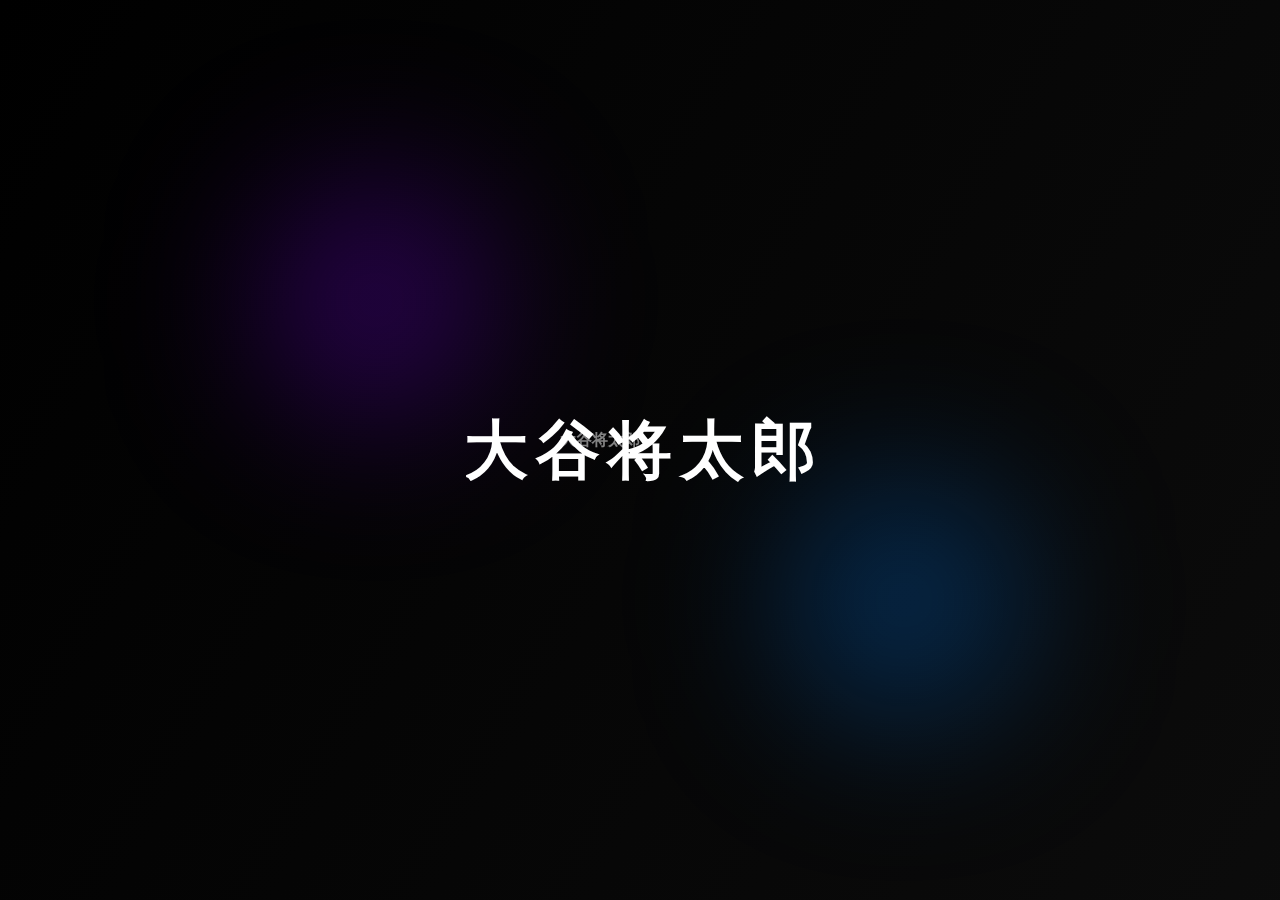
<file: index.html>
<!DOCTYPE html>
<html lang="ja">
<head>
  <meta charset="UTF-8" />
  <meta name="viewport" content="width=device-width, initial-scale=1.0" />
  <title>大谷将太郎</title>
  <link rel="stylesheet" href="style.css" />
</head>
<body>

  <div class="orb orb1"></div>
  <div class="orb orb2"></div>

  <div class="main-text">
    <span>大</span><span>谷</span><span>将</span><span>太</span><span>郎</span>
  </div>

  <div id="follower">大谷将太郎</div>

  <script src="script.js"></script>
</body>
</html>
</file>
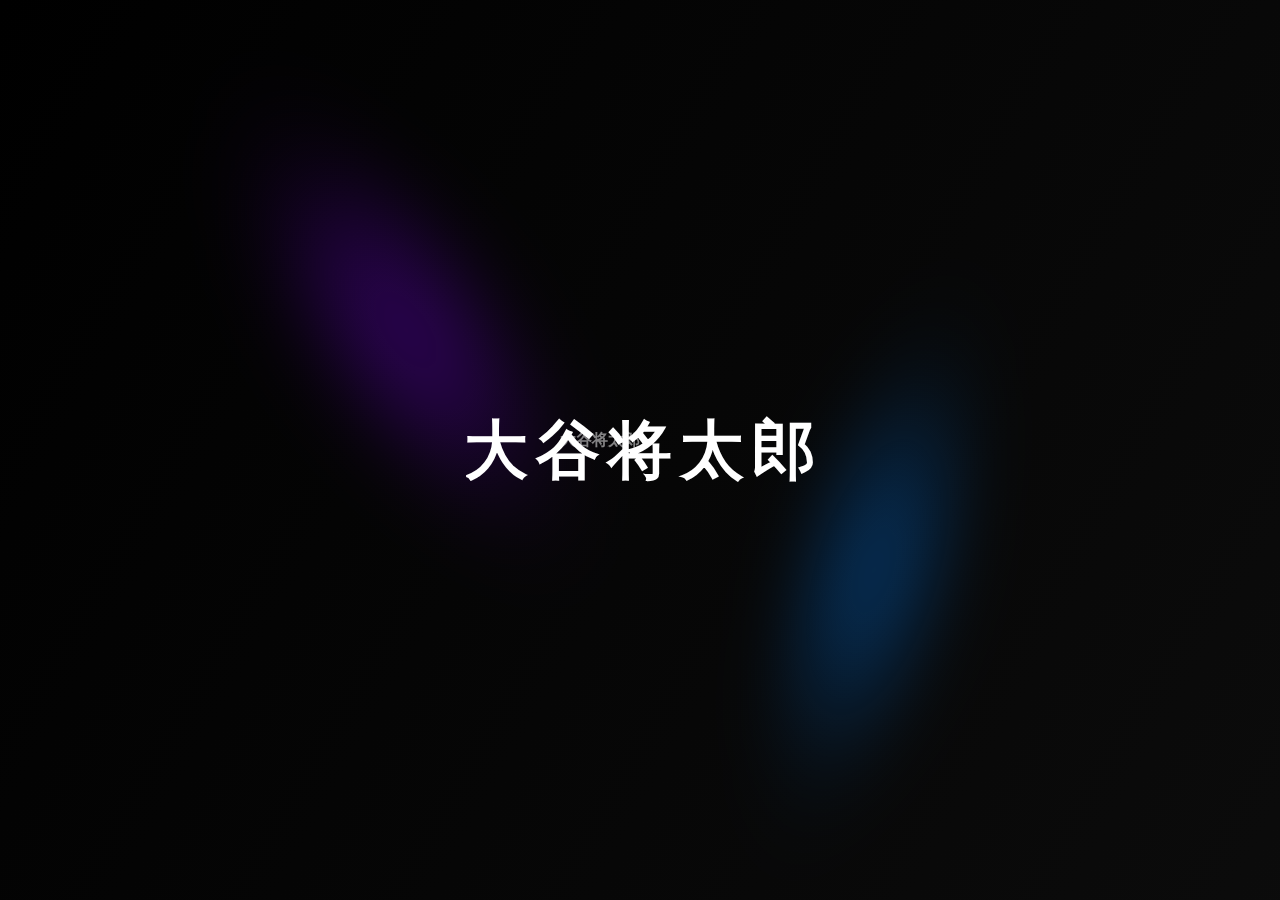
<file: グラフィカル大谷/index.html>
<!DOCTYPE html>
<html lang="ja">
<head>
  <meta charset="UTF-8" />
  <meta name="viewport" content="width=device-width, initial-scale=1.0" />
  <title>大谷将太郎</title>
  <link rel="stylesheet" href="style.css" />
</head>
<body>

  <div class="orb orb1"></div>
  <div class="orb orb2"></div>

  <div class="main-text">
    <span>大</span>
    <span>谷</span>
    <span>将</span>
    <span>太</span>
    <span>郎</span>
  </div>

  <div id="follower">大谷将太郎</div>

  <script src="script.js"></script>
</body>
</html>
</file>
<file: style.css>
body {
  margin: 0;
  height: 100vh;
  overflow: hidden;
  background: linear-gradient(120deg, #000, #111, #222);
  background-size: 300% 300%;
  animation: backgroundMove 10s ease infinite;
  display: flex;
  align-items: center;
  justify-content: center;
  font-family: 'Segoe UI', sans-serif;
}

@keyframes backgroundMove {
  0% { background-position: 0% 50%; }
  50% { background-position: 100% 50%; }
  100% { background-position: 0% 50%; }
}

.main-text {
  position: relative;
  z-index: 10;
  display: flex;
  gap: 0.5rem;
  font-size: 3rem;
  font-weight: bold;
  color: white;
}

@media (min-width: 640px) {
  .main-text { font-size: 4rem; }
}

.main-text span {
  animation: float 1.5s ease-in-out infinite;
  display: inline-block;
}

.main-text span:nth-child(1) { animation-delay: 0s; }
.main-text span:nth-child(2) { animation-delay: 0.1s; }
.main-text span:nth-child(3) { animation-delay: 0.2s; }
.main-text span:nth-child(4) { animation-delay: 0.3s; }
.main-text span:nth-child(5) { animation-delay: 0.4s; }

@keyframes float {
  0%, 100% { transform: translateY(0); }
  50% { transform: translateY(-20px); }
}

.orb {
  position: absolute;
  width: 240px;
  height: 240px;
  border-radius: 50%;
  filter: blur(80px);
  animation: pulse 6s ease-in-out infinite;
  z-index: 0;
}

.orb1 {
  background: rgba(128, 0, 255, 0.3);
  top: 20%;
  left: 20%;
}

.orb2 {
  background: rgba(0, 128, 255, 0.3);
  bottom: 20%;
  right: 20%;
}

@keyframes pulse {
  0%, 100% { transform: scale(1); opacity: 0.2; }
  50% { transform: scale(1.2); opacity: 0.4; }
}

#follower {
  position: fixed;
  pointer-events: none;
  font-size: 1rem;
  font-weight: bold;
  color: white;
  opacity: 0.5;
  z-index: 50;
  transform: translate(-50%, -50%);
  transition: transform 0.05s linear;
}

.floating-word {
  position: absolute;
  white-space: nowrap;
  pointer-events: none;
  color: rgba(255, 255, 255, 0.15);
  animation: floatUp linear forwards;
}

@keyframes floatUp {
  0% {
    transform: translateY(0px);
    opacity: 0;
  }
  10% {
    opacity: 0.3;
  }
  100% {
    transform: translateY(-200px);
    opacity: 0;
  }
}
</file>
<file: グラフィカル大谷/style.css>
body {
  margin: 0;
  height: 100vh;
  overflow: hidden;
  background: linear-gradient(120deg, #000, #111, #222);
  background-size: 300% 300%;
  animation: backgroundMove 10s ease infinite;
  display: flex;
  align-items: center;
  justify-content: center;
  font-family: 'Segoe UI', sans-serif;
}

@keyframes backgroundMove {
  0% { background-position: 0% 50%; }
  50% { background-position: 100% 50%; }
  100% { background-position: 0% 50%; }
}

.main-text {
  position: relative;
  z-index: 10;
  display: flex;
  gap: 0.5rem;
  font-size: 4rem;
  font-weight: bold;
  color: white;
}

.main-text span {
  animation: float 1.5s ease-in-out infinite;
  display: inline-block;
}

.main-text span:nth-child(1) { animation-delay: 0s; }
.main-text span:nth-child(2) { animation-delay: 0.1s; }
.main-text span:nth-child(3) { animation-delay: 0.2s; }
.main-text span:nth-child(4) { animation-delay: 0.3s; }
.main-text span:nth-child(5) { animation-delay: 0.4s; }

@keyframes float {
  0%, 100% { transform: translateY(0); }
  50% { transform: translateY(-20px); }
}

.orb {
  position: absolute;
  width: 300px;
  height: 300px;
  border-radius: 50%;
  filter: blur(80px);
  animation: pulse 6s ease-in-out infinite;
}

.orb1 {
  background: rgba(128, 0, 255, 0.3);
  top: 20%;
  left: 20%;
  transform: rotateX(45deg) rotateY(45deg);
}

.orb2 {
  background: rgba(0, 128, 255, 0.3);
  bottom: 20%;
  right: 20%;
  transform: rotateX(-30deg) rotateY(60deg);
}

@keyframes pulse {
  0%, 100% { transform: scale(1); opacity: 0.2; }
  50% { transform: scale(1.2); opacity: 0.4; }
}

#follower {
  position: fixed;
  pointer-events: none;
  font-size: 1rem;
  font-weight: bold;
  color: white;
  opacity: 0.5;
  z-index: 50;
  transform: translate(-50%, -50%);
  transition: transform 0.05s linear;
}

.floating-word {
  position: absolute;
  white-space: nowrap;
  pointer-events: none;
  color: rgba(255, 255, 255, 0.05);
  animation: floatUp linear forwards;
}

@keyframes floatUp {
  0% {
    transform: translateY(0px);
    opacity: 0;
  }
  10% {
    opacity: 0.2;
  }
  100% {
    transform: translateY(-200px);
    opacity: 0;
  }
}
</file>
